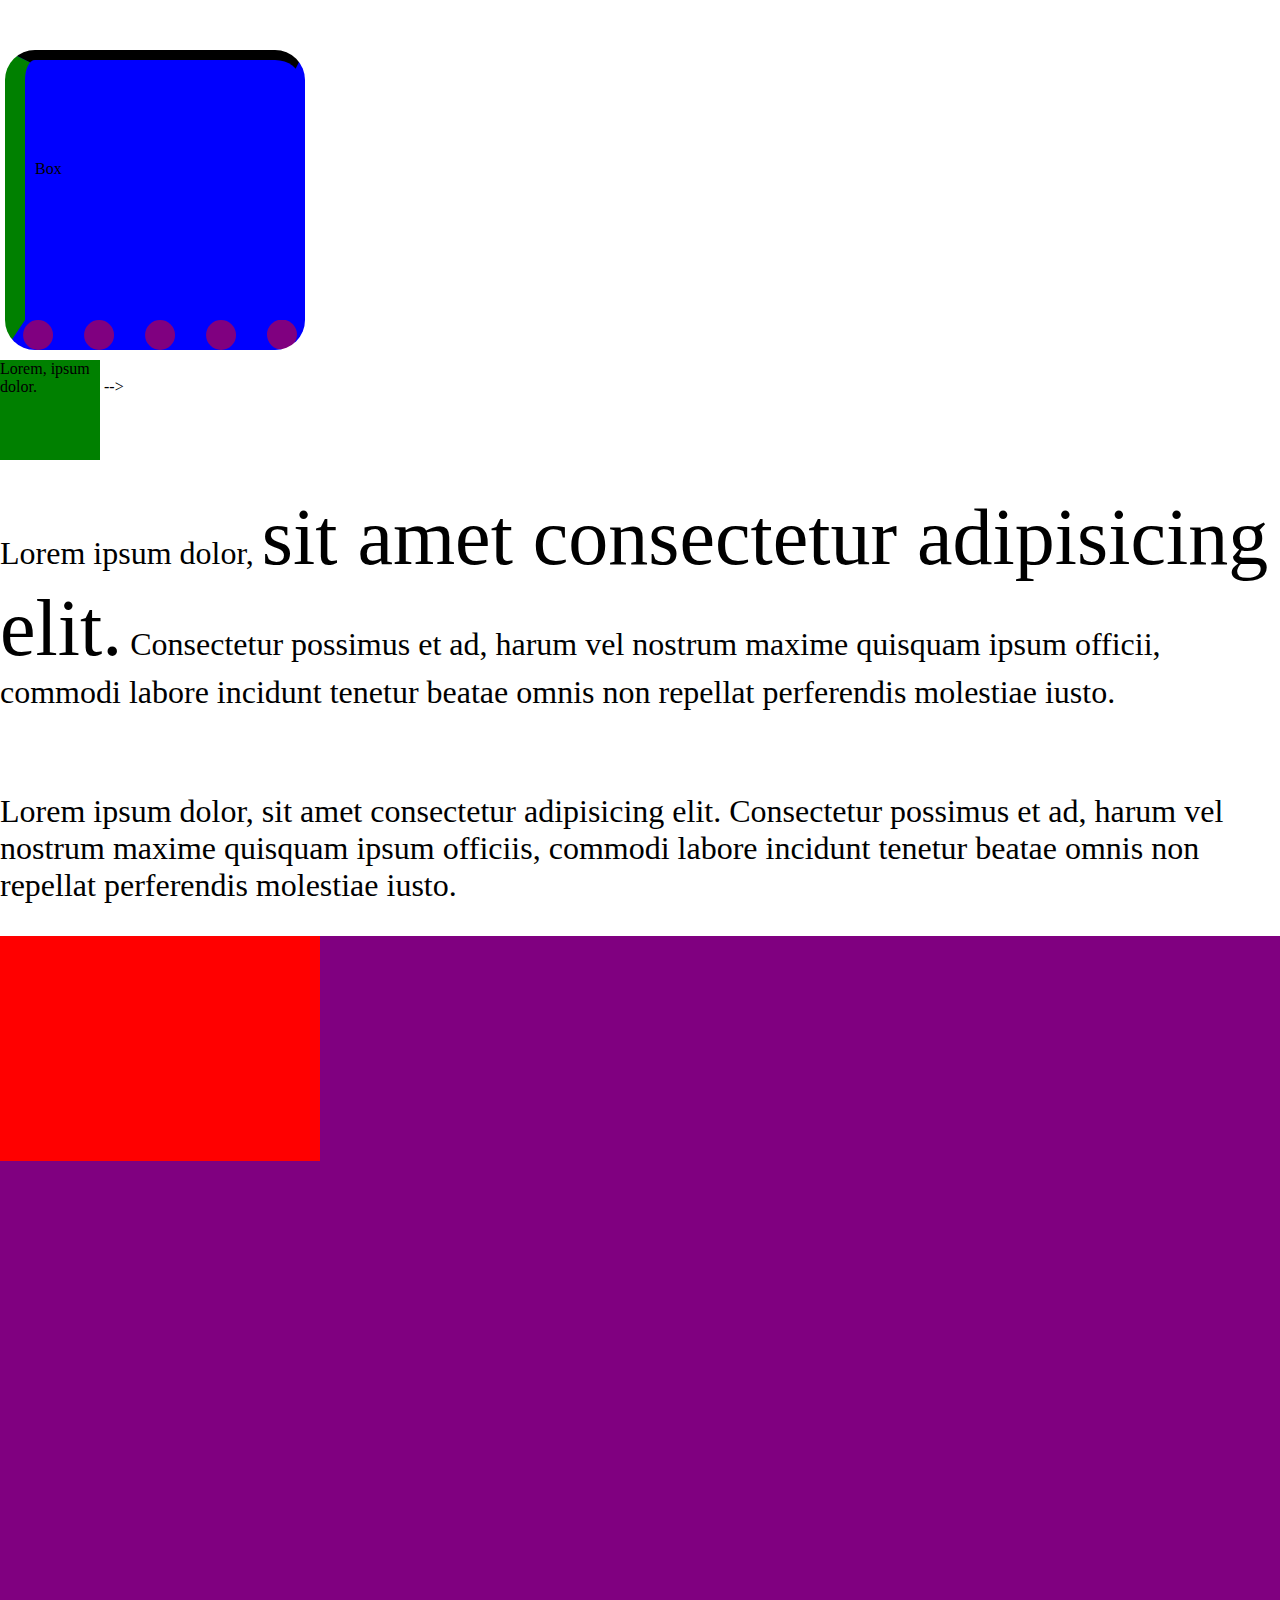
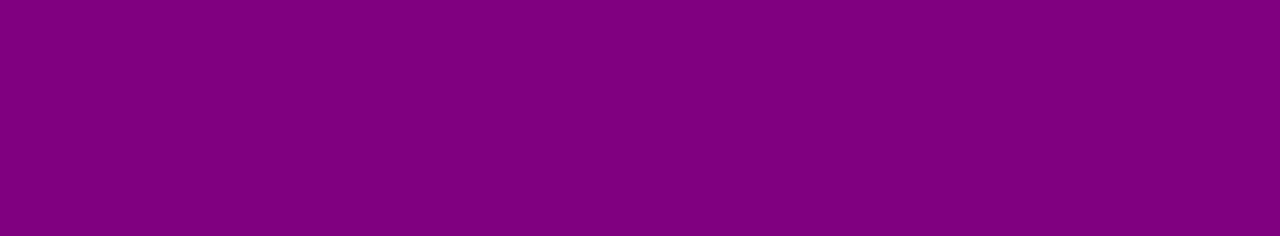
<file: index.html>
<!DOCTYPE html>
<html lang="en">
  <head>
    <meta charset="UTF-8" />
    <meta name="viewport" content="width=device-width, initial-scale=1.0" />
    <title>Document</title>
    <link rel="stylesheet" href="./styles.css" />
  </head>
  <body>
    <div class="box">Box</div>
    <span class="inline">Lorem, ipsum dolor.</span> -->

    <p class="text">
      Lorem ipsum dolor,
      <span class="important-text">sit amet consectetur adipisicing elit.</span>
      Consectetur possimus et ad, harum vel nostrum maxime quisquam ipsum
      officii, commodi labore incidunt tenetur beatae omnis non repellat
      perferendis molestiae iusto.
    </p>
    <br />
    <p class="text2">
      Lorem ipsum dolor,
      <span class="important-text2"
      >sit amet consectetur adipisicing elit.</span
      >
      Consectetur possimus et ad, harum vel nostrum maxime quisquam ipsum
      officiis, commodi labore incidunt tenetur beatae omnis non repellat
      perferendis molestiae iusto.
      
    
      

      

    </p>

    <div class="banner">
        <div class="box2"></div>
    </div>
  </body>
</html>
</file>
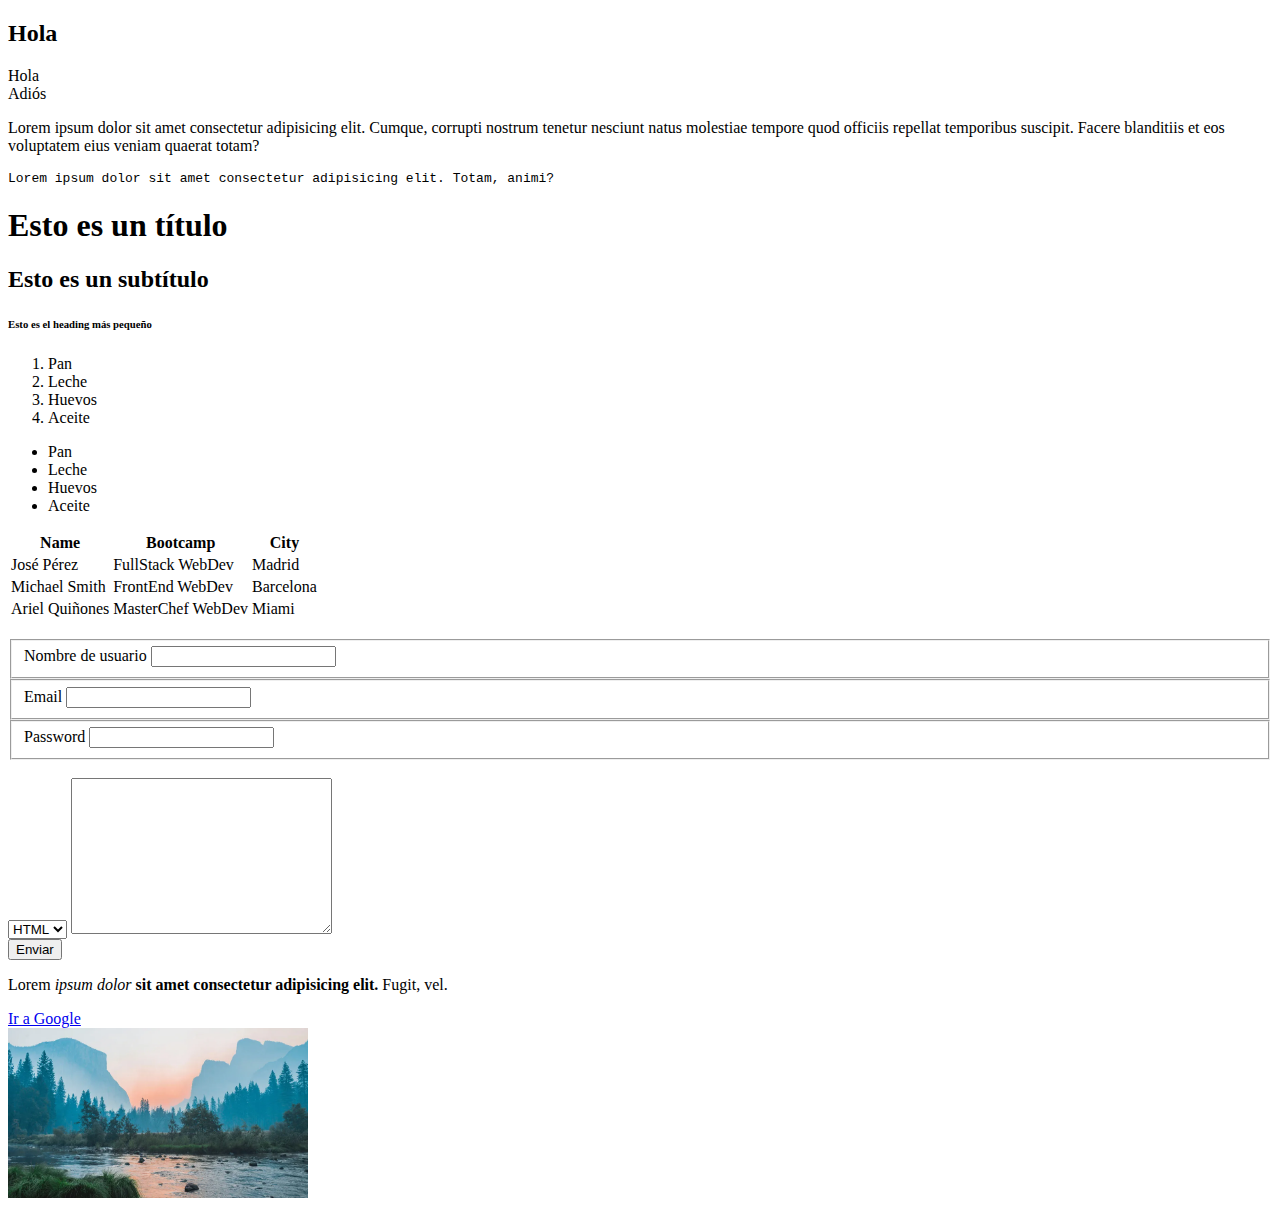
<file: basics.html>
<!DOCTYPE html>
<html lang="en">
  <head>
    <meta charset="UTF-8" />
    <meta name="viewport" content="width=device-width, initial-scale=1.0" />
    <title>Ironhack Front</title>
  </head>
  <body>

    <h2>Hola</h2>
    
    <div>Hola</div>
    <span>Adiós</span>
    <p>
      Lorem ipsum dolor sit amet consectetur adipisicing elit. Cumque, corrupti
      nostrum tenetur nesciunt natus molestiae tempore quod officiis repellat
      temporibus suscipit. Facere blanditiis et eos voluptatem eius veniam
      quaerat totam?
    </p>
    <pre>Lorem ipsum dolor sit amet consectetur adipisicing elit. Totam, animi?</pre
    >
    <h1>Esto es un título</h1>
    <h2>Esto es un subtítulo</h2>
    <h6>Esto es el heading más pequeño</h6>
    <ol>
      <li>Pan</li>
      <li>Leche</li>
      <li>Huevos</li>
      <li>Aceite</li>
    </ol>
    <ul>
      <li>Pan</li>
      <li>Leche</li>
      <li>Huevos</li>
      <li>Aceite</li>
    </ul>
    <table>
      <tr>
        <th>Name</th>
        <th>Bootcamp</th>
        <th>City</th>
      </tr>
      <tr>
        <td>José Pérez</td>
        <td>FullStack WebDev</td>
        <td>Madrid</td>
      </tr>
      <tr>
        <td>Michael Smith</td>
        <td>FrontEnd WebDev</td>
        <td>Barcelona</td>
      </tr>
      <tr>
        <td>Ariel Quiñones</td>
        <td>MasterChef WebDev</td>
        <td>Miami</td>
      </tr>
    </table>
    <br />
    <form>
      <fieldset>
        <label for="">Nombre de usuario</label>
        <input type="text" />
      </fieldset>
      <fieldset>
        <label for="">Email</label>
        <input type="text" />
      </fieldset>
      <fieldset>
        <label for="">Password</label>
        <input type="text" />
      </fieldset>
      <br>
      <select>
        <option value="">HTML</option>
        <option value="">CSS</option>
        <option value="">JS</option>
      </select>
      <textarea name="" id="" cols="30" rows="10"></textarea>
      <br />
      <button>Enviar</button>
    </form>

    <p>
      Lorem <em>ipsum</em> <i>dolor</i>
      <strong>sit amet consectetur adipisicing elit.</strong> Fugit, vel.
    </p>
    <a href="https:/www.google.com" target="_blank">Ir a Google</a>
    <br />
    <img src="./assets/landscape.webp" alt="fotografía de un paisaje" width="300"/>
  </body>
</html>
</file>
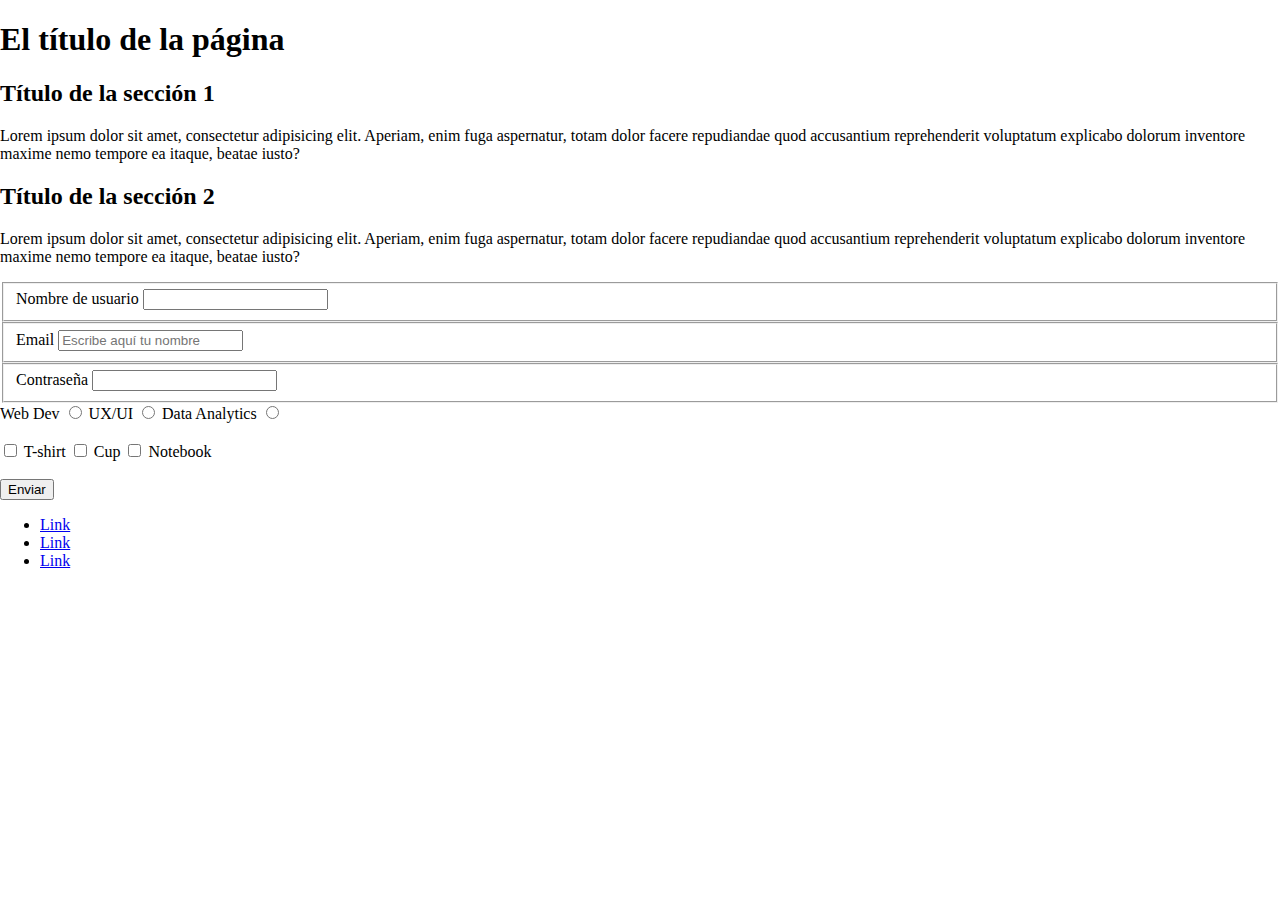
<file: semantic.html>
<!DOCTYPE html>
<html lang="en">
  <head>
    <meta charset="UTF-8" />
    <meta name="viewport" content="width=device-width, initial-scale=1.0" />
    <title>Document</title>
    <link rel="stylesheet" href="./styles.css">
  </head>
  <body>
    <header>
      <h1>El título de la página</h1>
    </header>

    <main>
      <section>
        <h2>Título de la sección 1</h2>
        <p class="blue-text">
          Lorem ipsum dolor sit amet, consectetur adipisicing elit. Aperiam,
          enim fuga aspernatur, totam dolor facere repudiandae quod accusantium
          reprehenderit voluptatum explicabo dolorum inventore maxime nemo
          tempore ea itaque, beatae iusto?
        </p>
      </section>
      <section>
        <h2 class="blue-text text-center" >Título de la sección 2</h2>
        <p>
          Lorem ipsum dolor sit amet, consectetur adipisicing elit. Aperiam,
          enim fuga aspernatur, totam dolor facere repudiandae quod accusantium
          reprehenderit voluptatum explicabo dolorum inventore maxime nemo
          tempore ea itaque, beatae iusto?
        </p>
      </section>
      <form>
        <fieldset>
          <label for="user-name">Nombre de usuario</label>
          <input type="text" name="user-name" id="user-name" />
        </fieldset>
        <fieldset>
          <label for="email">Email</label>
          <input type="email" name="email" id="email" placeholder="Escribe aquí tu nombre"/>
        </fieldset>
        <fieldset>
          <label for="password">Contraseña</label>
          <input type="password" name="password" id="password" />
        </fieldset>

        <label for="web">Web Dev</label>
        <input type="radio" id="web" value="webdev" name="course" />

        <label for="ux">UX/UI</label>
        <input type="radio" id="ux" value="uxui" name="course" />

        <label for="data">Data Analytics</label>
        <input type="radio" id="data" value="data" name="course" />

        <br>
        <br>


        <input type="checkbox" name="iron-merchan" value="t-shirt"/> T-shirt
        <input type="checkbox" name="iron-merchan" value="cup"/> Cup
        <input type="checkbox" name="iron-merchan" value="notebook"/> Notebook

        <br>
        <br>

        <button>Enviar</button>
        <br>
      </form>
    </main>

    <footer>
      <nav>
        <ul>
          <li><a href="#">Link</a></li>
          <li><a href="#">Link</a></li>
          <li><a href="#">Link</a></li>
        </ul>
      </nav>
    </footer>
  </body>
</html>
</file>
<file: styles.css>
* {
  box-sizing: border-box;
}

body{
    margin: 0;
}

.box {
  width: 300px;
  height: 300px;
  background-color: red;
  margin: 50px 20px 10px 5px;
  padding: 100px 10px;
  border-top: solid 10px black;
  border-right: dashed 5px blue;
  border-radius: 30px;
  border-left: solid 20px green;
  border-bottom: dotted 30px purple;
}

.inline {
  background-color: green;
  height: 100px;
  width: 100px;
  display: inline-block;
}

.text{
    font-size: 2em;
}

.important-text{
    font-size:2.5em
    ;
}

.text2{
    font-size: 2rem;
}

.important-text2{
    font-size:2rem
    ;
}

.banner{
    background-color: blue;
    width:100vw ;
    height:100vh;
}
.box2{
   width: 25%;
    height: 25%;
    background-color: red; 
}
    
@media (min-width: 800px) {
    .banner{
        background-color: orange;
    }
    .box{
        background-color: blue;
    }
}
    
@media (min-width: 1000px) {
    .banner{
        background-color:purple
    }
}
</file>
